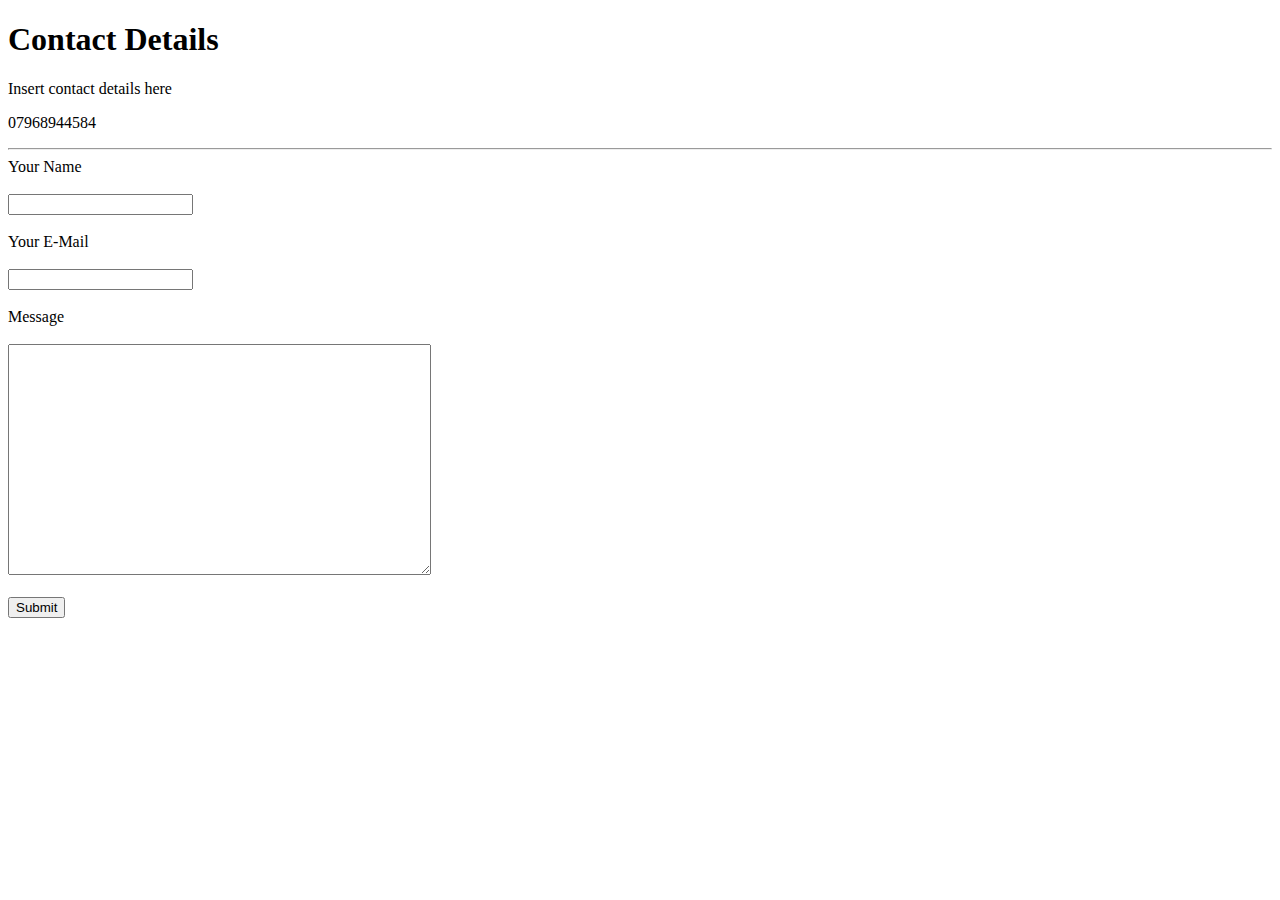
<file: contact.html>
<!DOCTYPE html>
<html lang="en">
<head>
    <meta charset="UTF-8">
    <meta name="viewport" content="width=device-width, initial-scale=1.0">
    <meta http-equiv="X-UA-Compatible" content="ie=edge">
    <title>Document</title>
</head>
<body>
    <h1>Contact Details</h1>
    <p>Insert contact details here</p>
    <p>07968944584</p>
    <hr>

    <form action="">
        <label for="">Your Name</label><br><br>
        <input type="text"><br><br>
        <label for="">Your E-Mail</label><br><br>
        <input type="email" name="" id=""><br><br>
        <label for="">Message</label><br><br>
        <textarea name="" id="" cols="50" rows="15"></textarea><br><br>
        <input type="submit">
    </form>
</body>
</html>
</file>
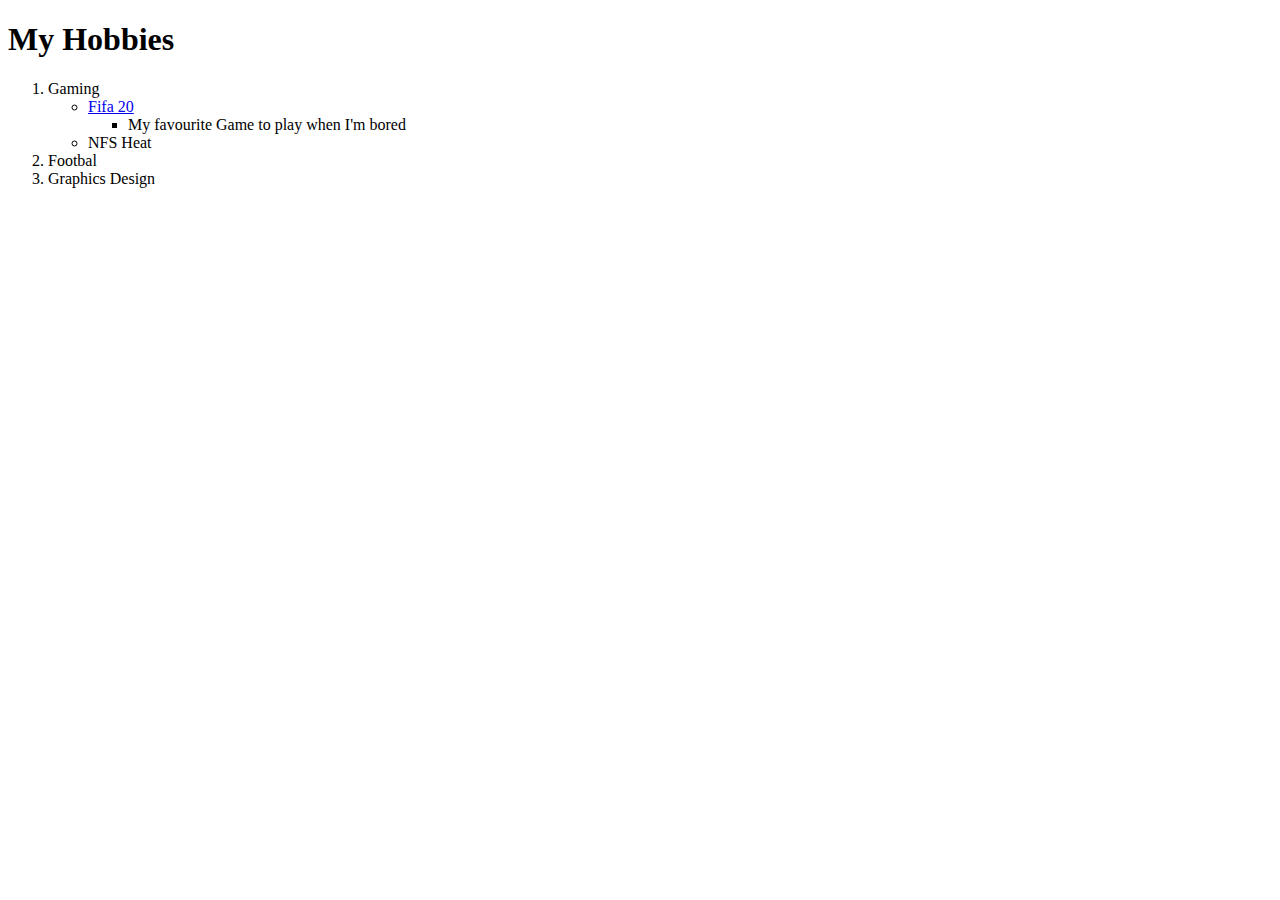
<file: hobbies.html>
<!DOCTYPE html>
<html lang="en">
  <head>
    <meta charset="UTF-8" />
    <meta name="viewport" content="width=device-width, initial-scale=1.0" />
    <meta http-equiv="X-UA-Compatible" content="ie=edge" />
    <title>Document</title>
  </head>
  <body>
    <h1>My Hobbies</h1>
    <ol>
      <li>Gaming</li>
      <ul>
        <li>
          <a href="https://www.ea.com/en-gb/games/fifa/fifa-20">Fifa 20</a>
        </li>
        <ul>
          <li>My favourite Game to play when I'm bored</li>
        </ul>
        <li>NFS Heat</li>
      </ul>
      <li>Footbal</li>
      <li>Graphics Design</li> 
    </ol>
  </body>
</html>
</file>
